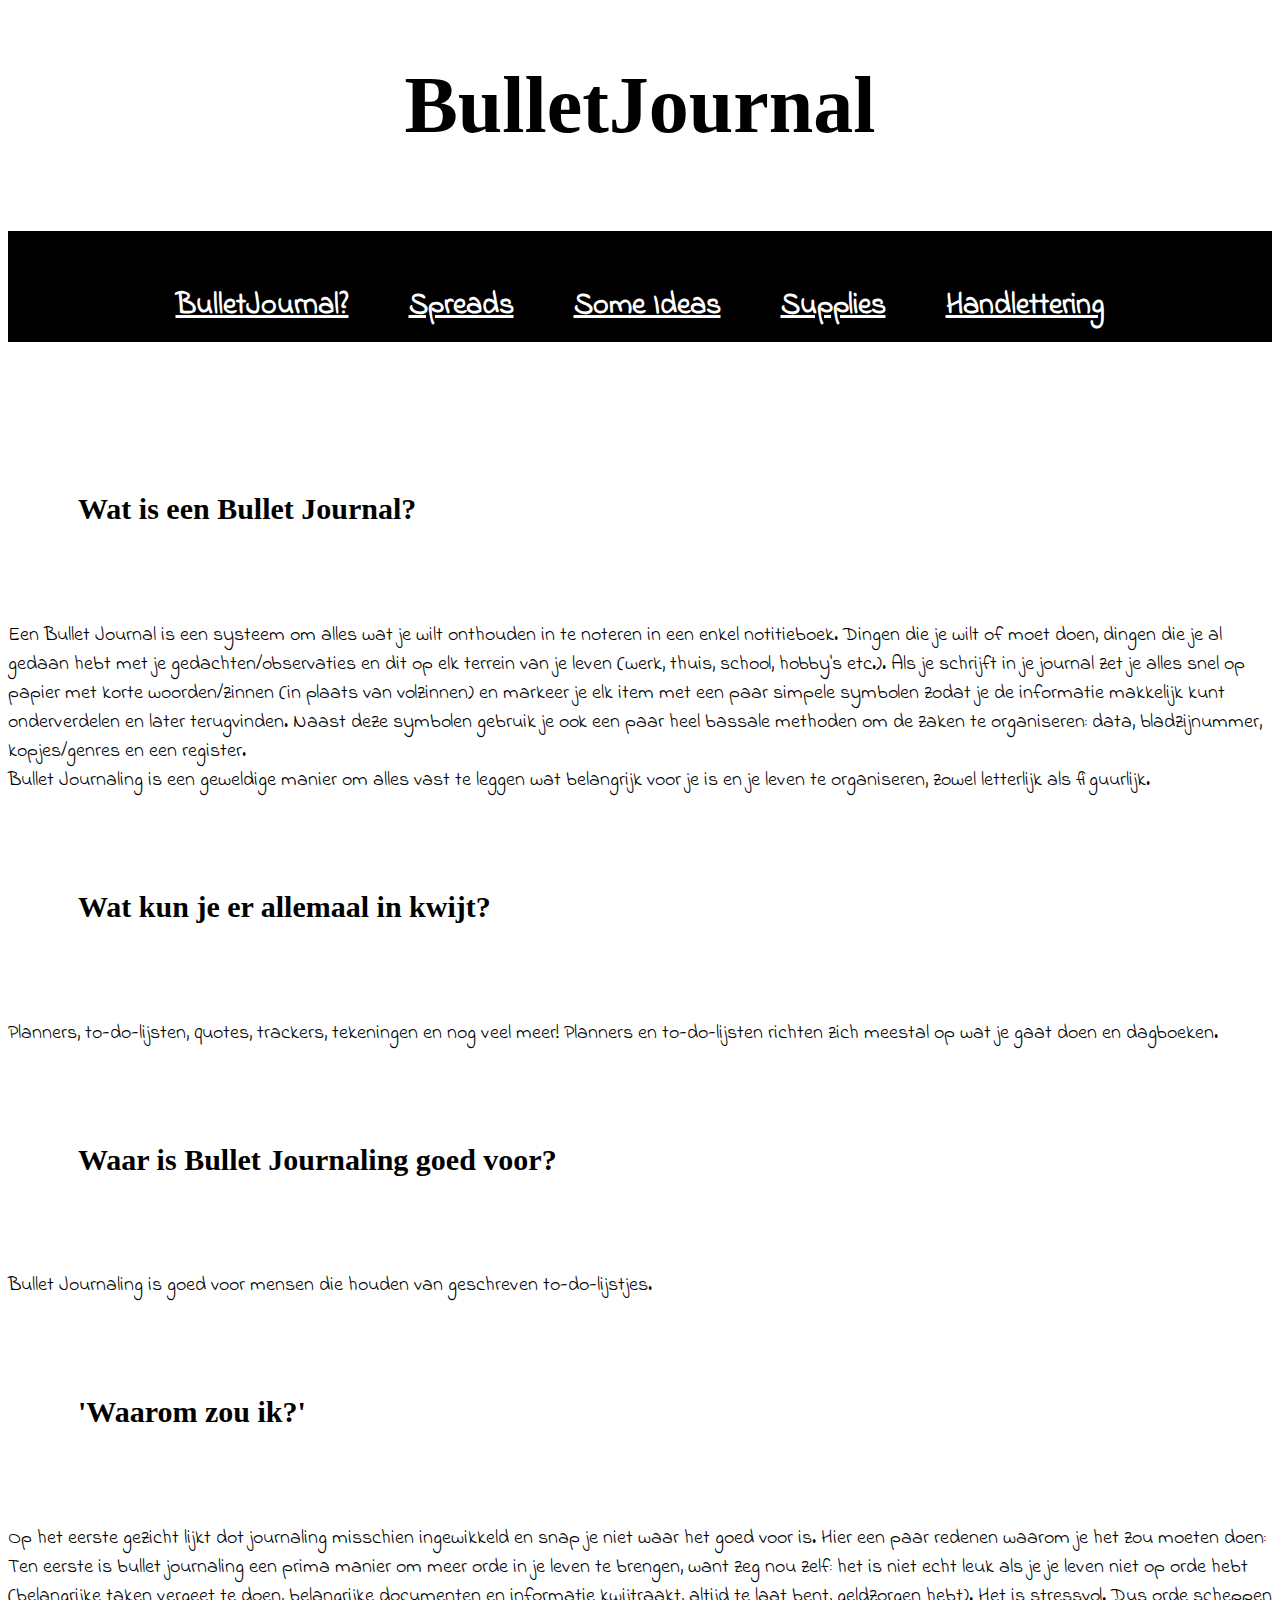
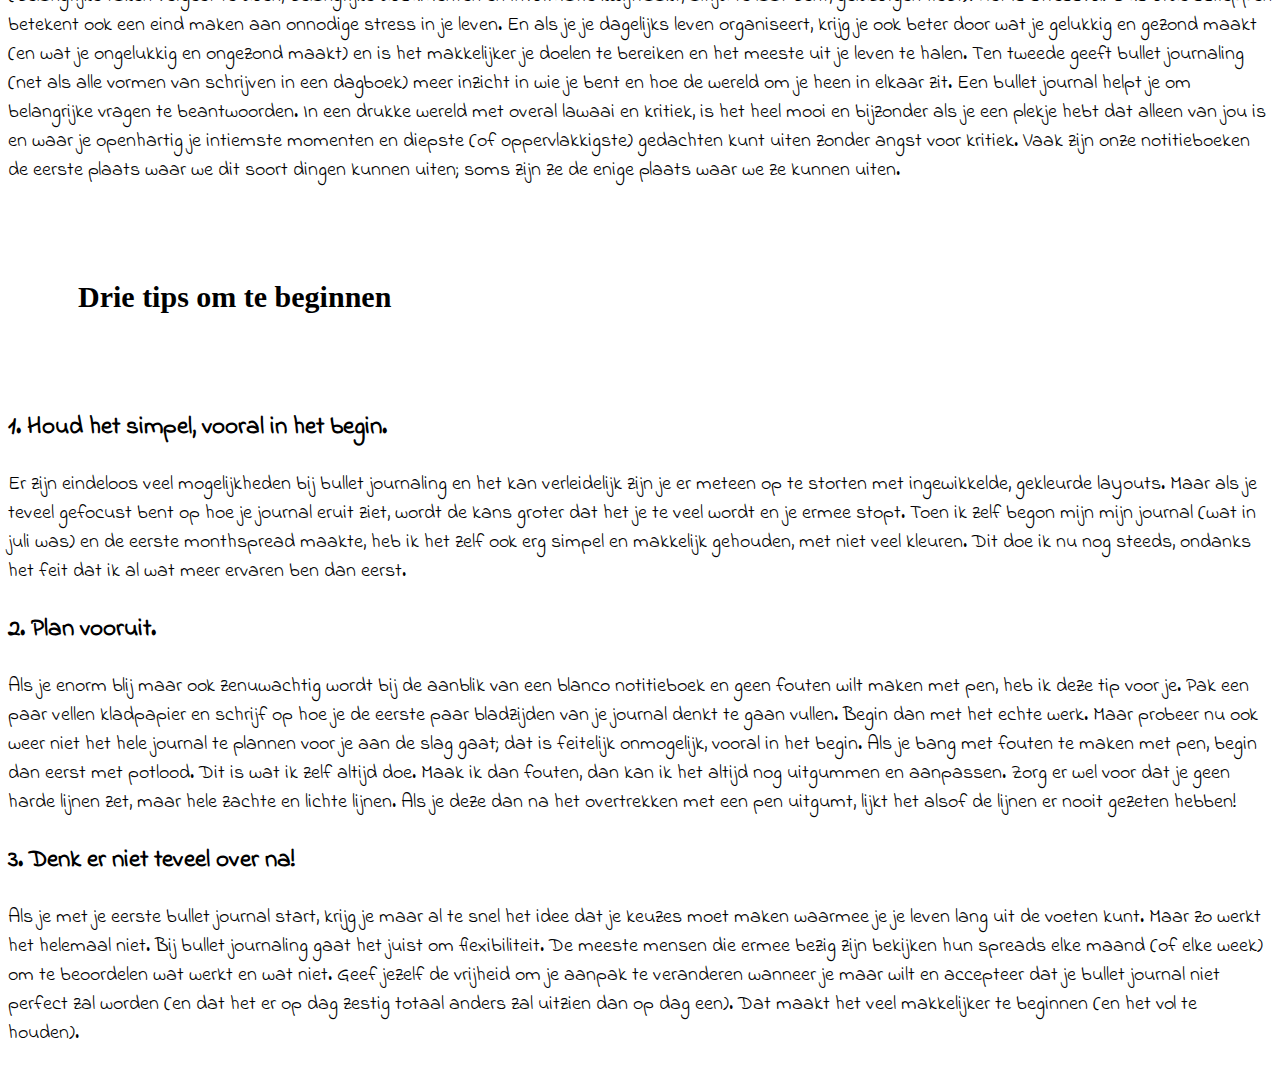
<file: BulletJournal.html>
<!DOCTYPE html>
<head>
  <link rel="stylesheet" type="text/css" href="Style.css">
  <link href="https://fonts.googleapis.com/css?family=Crafty+Girls|Indie+Flower" rel="stylesheet">
  <style>
    div {
      padding: 70px;
    }
  </style>
</head>
<body>
  <header>
    <h1>BulletJournal<h1>
    <ul>
      <li><a href="BulletJournal.html">BulletJournal?</a></li>
      <li><a href="Spreads.html">Spreads</a></li>
      <li><a href="Some Ideas.html">Some Ideas</a></li>
      <li><a href="Supplies.html">Supplies</a></li>
      <li><a href="Handlettering.html">Handlettering</a></li>
    </ul>
  </header>
  <h2>Wat is een Bullet Journal?</h2>
    <p>Een Bullet Journal is een systeem om alles wat je wilt onthouden in te noteren in een enkel notitieboek.
      Dingen die je wilt of moet doen, dingen die je al gedaan hebt met je gedachten/observaties en dit op elk terrein van je leven (werk, thuis, school, hobby's etc.).
      Als je schrijft in je journal zet je alles snel op papier met korte woorden/zinnen (in plaats van volzinnen)
      en markeer je elk item met een paar simpele symbolen zodat je de informatie makkelijk kunt onderverdelen en later terugvinden.
      Naast deze symbolen gebruik je ook een paar heel bassale methoden om de zaken te organiseren: data, bladzijnummer, kopjes/genres en een register.
      <br>Bullet Journaling is een geweldige manier om alles vast te leggen wat belangrijk voor je is en je leven te organiseren, zowel letterlijk als figuurlijk.</p>
  <h2>Wat kun je er allemaal in kwijt?</h2>
    <p>Planners, to-do-lijsten, quotes, trackers, tekeningen en nog veel meer! Planners en to-do-lijsten richten zich  meestal op wat je gaat doen en dagboeken.
  <h2>Waar is Bullet Journaling goed voor?</h2>
    <p>Bullet Journaling is goed voor mensen die houden van geschreven to-do-lijstjes.</p>
  <h2>'Waarom zou ik?'</h2>
    <p>Op het eerste gezicht lijkt dot journaling misschien ingewikkeld en snap je niet waar het goed voor is. Hier een paar redenen waarom je het zou moeten doen:
      Ten eerste is bullet journaling een prima manier om meer orde in je leven te brengen, want zeg nou zelf: het is niet echt leuk als je je leven niet op orde hebt (belangrijke taken
      vergeet te doen, belangrijke documenten en informatie kwijtraakt, altijd te laat bent, geldzorgen hebt). Het is stressvol. Dus orde scheppen betekent ook een eind maken aan onnodige
      stress in je leven. En als je je dagelijks leven organiseert, krijg je ook beter door wat je gelukkig en gezond maakt (en wat je ongelukkig en ongezond maakt) en is het makkelijker
      je doelen te bereiken en het meeste uit je leven te halen. Ten tweede geeft bullet journaling (net als alle vormen van schrijven in een dagboek) meer inzicht in wie je bent en hoe de
      wereld om je heen in elkaar zit. Een bullet journal helpt je om belangrijke vragen te beantwoorden. In een drukke wereld met overal lawaai en kritiek, is het heel mooi en bijzonder als
      je een plekje hebt dat alleen van jou is en waar je openhartig je intiemste  momenten en diepste (of oppervlakkigste) gedachten kunt uiten zonder angst voor kritiek. Vaak zijn onze
      notitieboeken de eerste plaats waar we dit soort dingen kunnen uiten; soms zijn ze de enige plaats waar we ze kunnen uiten.
  <h2>Drie tips om te beginnen</h2>
    <h3>1. Houd het simpel, vooral in het begin.</h3>
      <p>Er zijn eindeloos veel mogelijkheden bij bullet journaling en het kan verleidelijk zijn je er meteen op te storten met ingewikkelde, gekleurde layouts.
        Maar als je teveel gefocust bent op hoe je journal eruit ziet, wordt de kans groter dat het je te veel wordt en je ermee stopt.
        Toen ik zelf begon mijn mijn journal (wat in juli was) en de eerste monthspread maakte, heb ik het zelf ook erg simpel en makkelijk gehouden, met niet veel kleuren.
        Dit doe ik nu nog steeds, ondanks het feit dat ik al wat meer ervaren ben dan eerst.</p>
    <h3>2. Plan vooruit. </h3>
      <p>Als je enorm blij maar ook zenuwachtig wordt bij de aanblik van een blanco notitieboek en geen fouten wilt maken met pen, heb ik deze tip voor je.
        Pak een paar vellen kladpapier en schrijf op hoe je de eerste paar bladzijden van je journal denkt te gaan vullen. Begin dan met het echte werk.
        Maar probeer nu ook weer niet het hele journal te plannen voor je aan de slag gaat; dat is feitelijk onmogelijk, vooral in het begin. Als je bang met
        fouten te maken met pen, begin dan eerst met potlood. Dit is wat ik zelf altijd doe. Maak ik dan fouten, dan kan ik het altijd nog uitgummen en aanpassen.
        Zorg er wel voor dat je geen harde lijnen zet, maar hele zachte en lichte lijnen. Als je deze dan na het overtrekken met een pen uitgumt, lijkt het alsof de lijnen
        er nooit gezeten hebben!</p>
    <h3>3. Denk er niet teveel over na!</h3>
      <p>Als je met je eerste bullet journal start, krijg je maar al te snel het idee dat je keuzes moet maken waarmee je je leven lang uit de voeten kunt.
        Maar zo werkt het helemaal niet. Bij bullet journaling gaat het juist om flexibiliteit. De meeste mensen die ermee bezig zijn bekijken hun spreads elke maand (of elke week) om te beoordelen
        wat werkt en wat niet. Geef jezelf de vrijheid om je aanpak te veranderen wanneer je maar wilt en accepteer dat je bullet journal niet perfect zal worden (en dat het er op dag zestig totaal
        anders zal uitzien dan op dag een). Dat maakt het veel makkelijker te beginnen (en het vol te houden).</p>
</body>
</file>
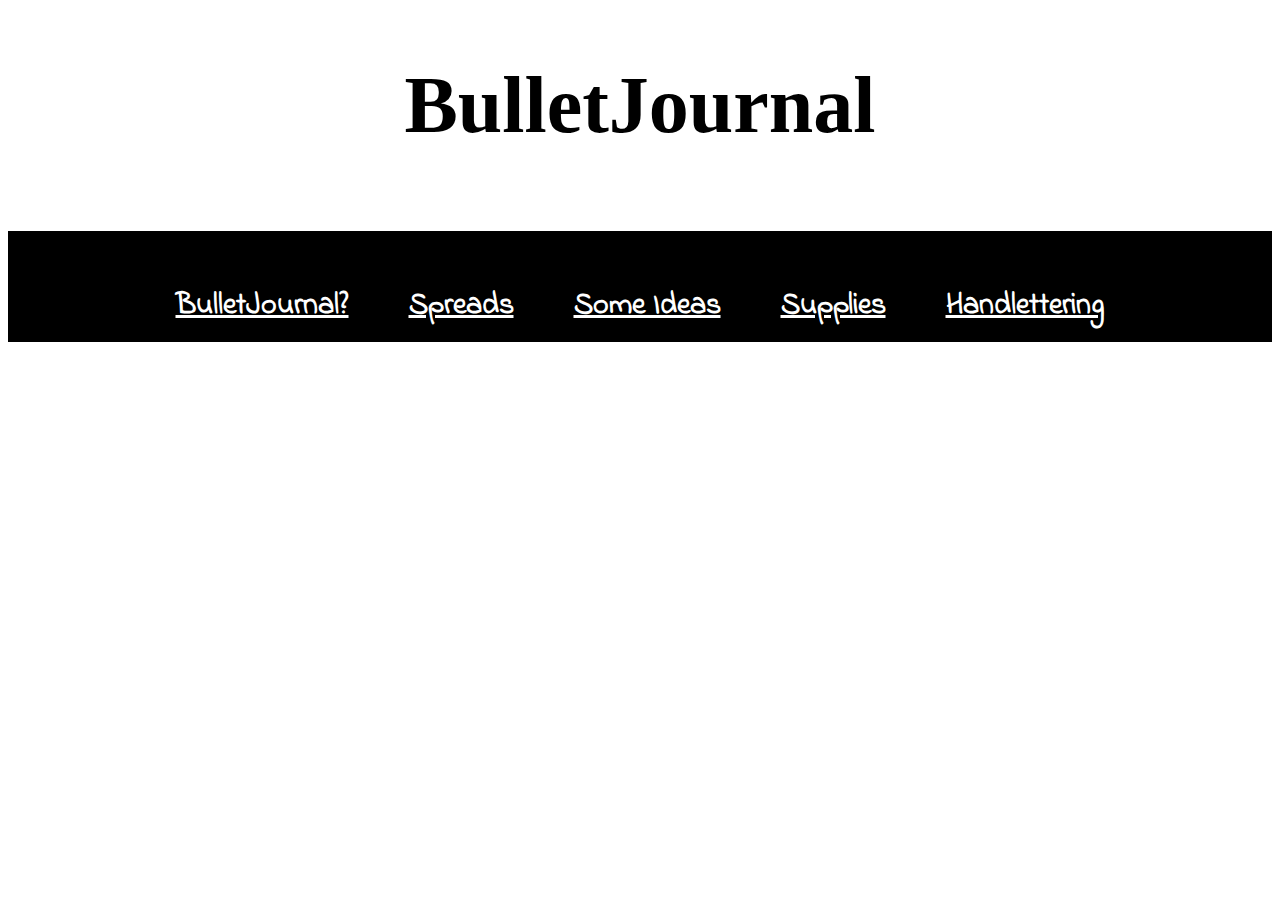
<file: Handlettering.html>
<!DOCTYPE html>
<head>
  <link rel="stylesheet" type="text/css" href="Style.css">
  <link href="https://fonts.googleapis.com/css?family=Crafty+Girls|Indie+Flower" rel="stylesheet">
</head>
<body>
  <header>
    <h1>BulletJournal<h1>
    <ul>
      <li><a href="BulletJournal.html">BulletJournal?</a></li>
      <li><a href="Spreads.html">Spreads</a></li>
      <li><a href="Some Ideas.html">Some Ideas</a></li>
      <li><a href="Supplies.html">Supplies</a></li>
      <li><a href="Handlettering.html">Handlettering</a></li>
    </ul>
  </header>
</body>
</file>
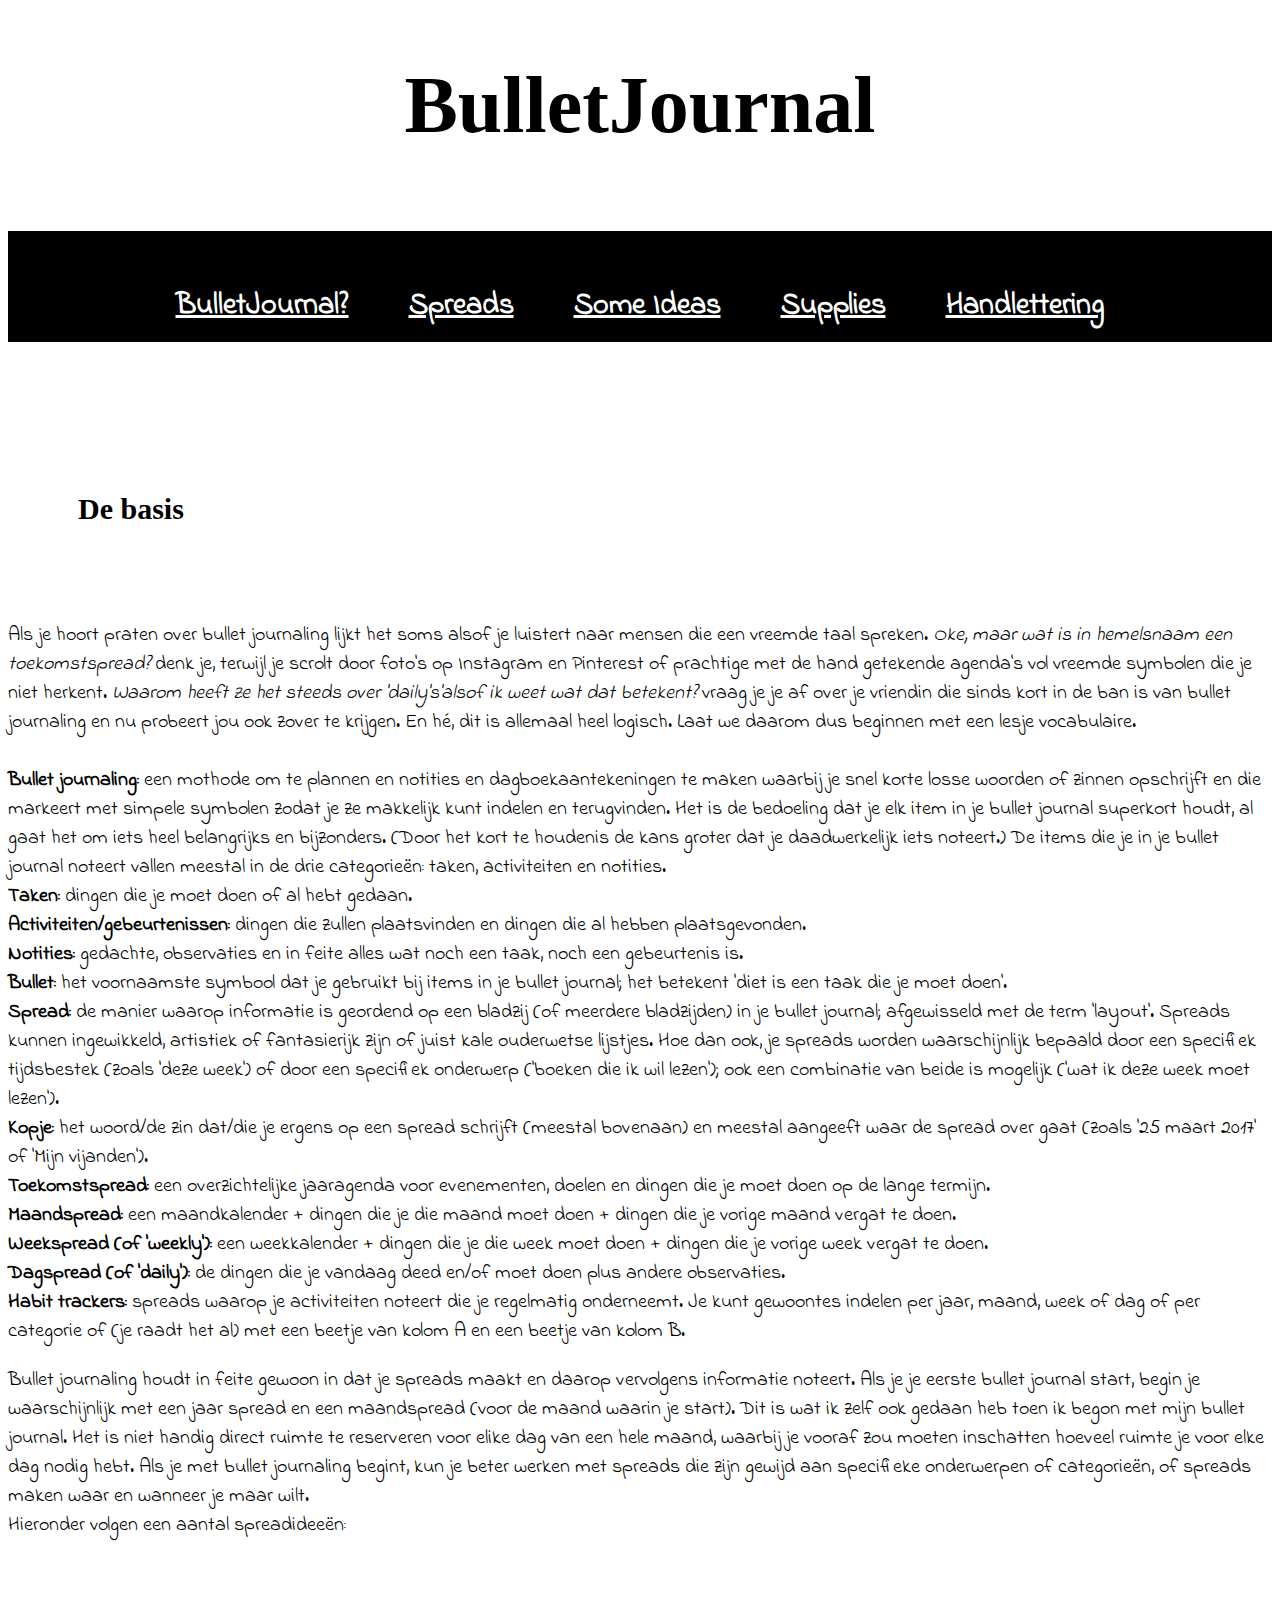
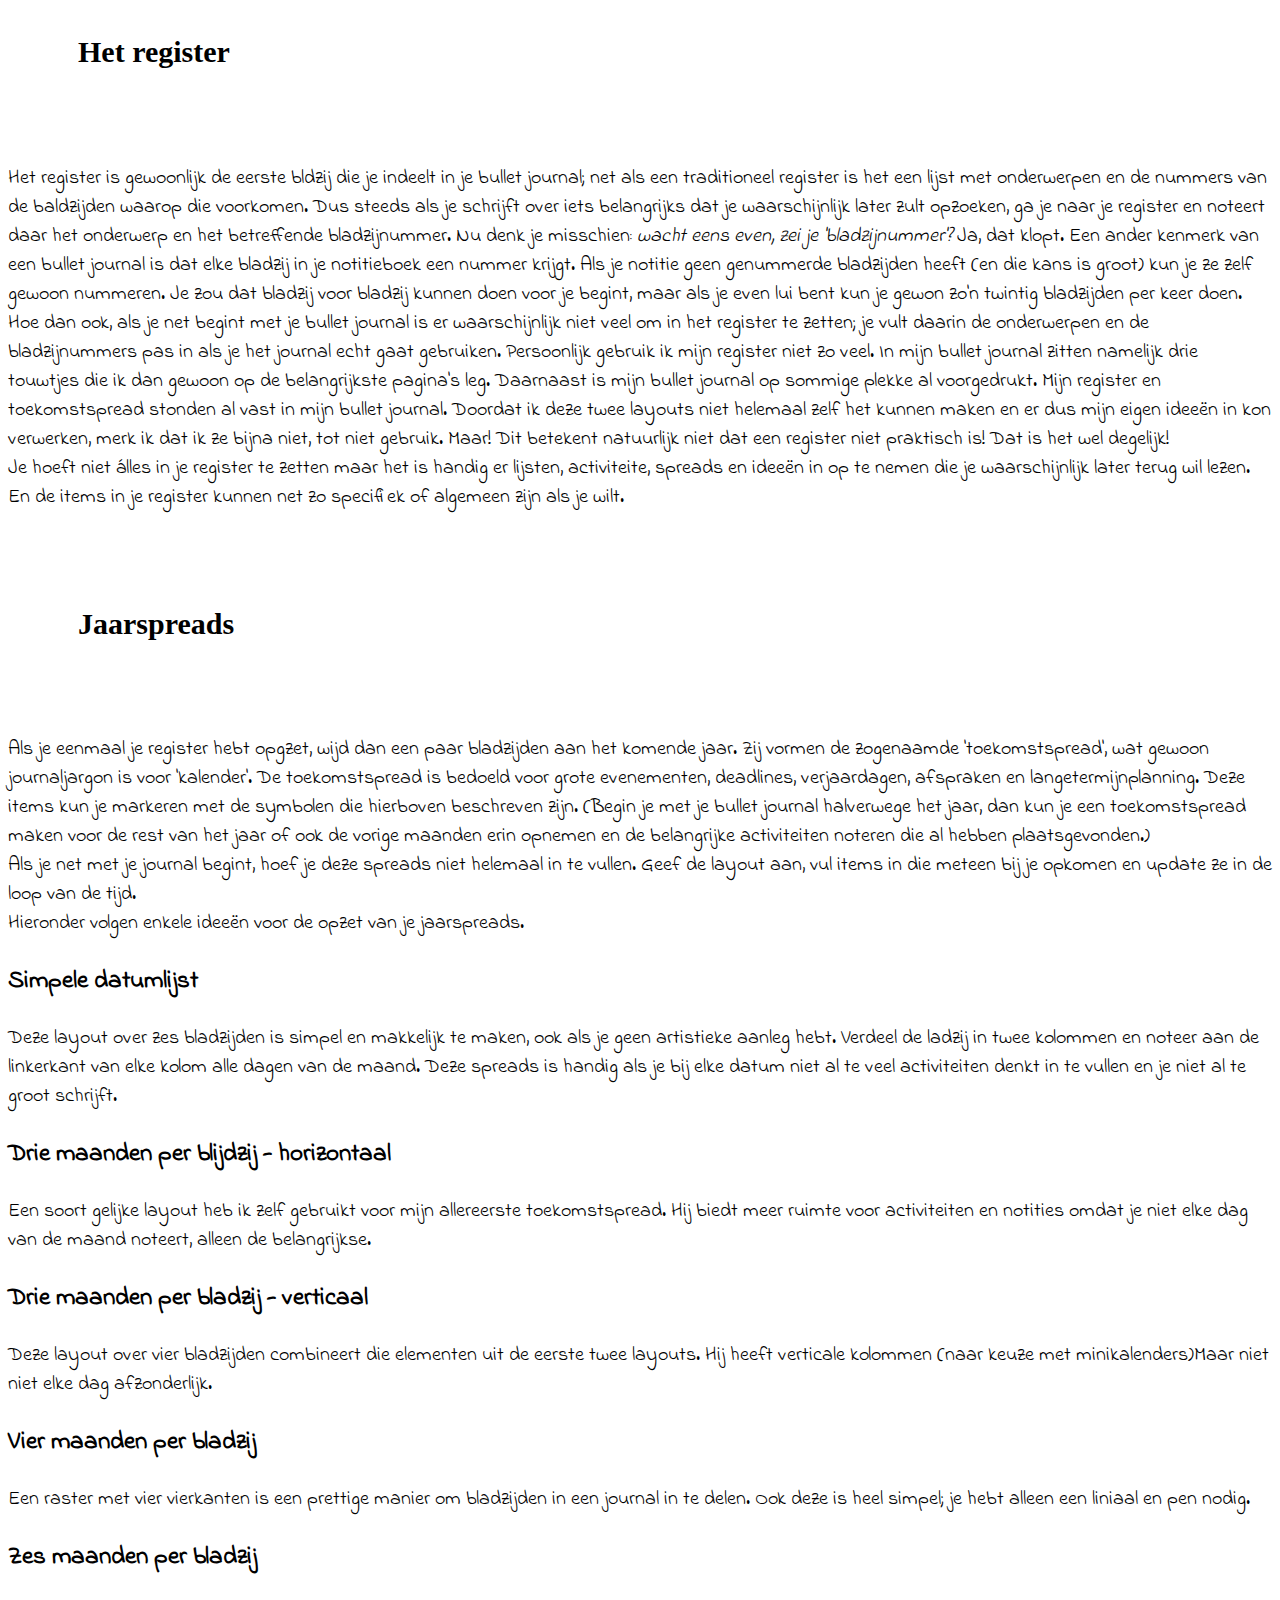
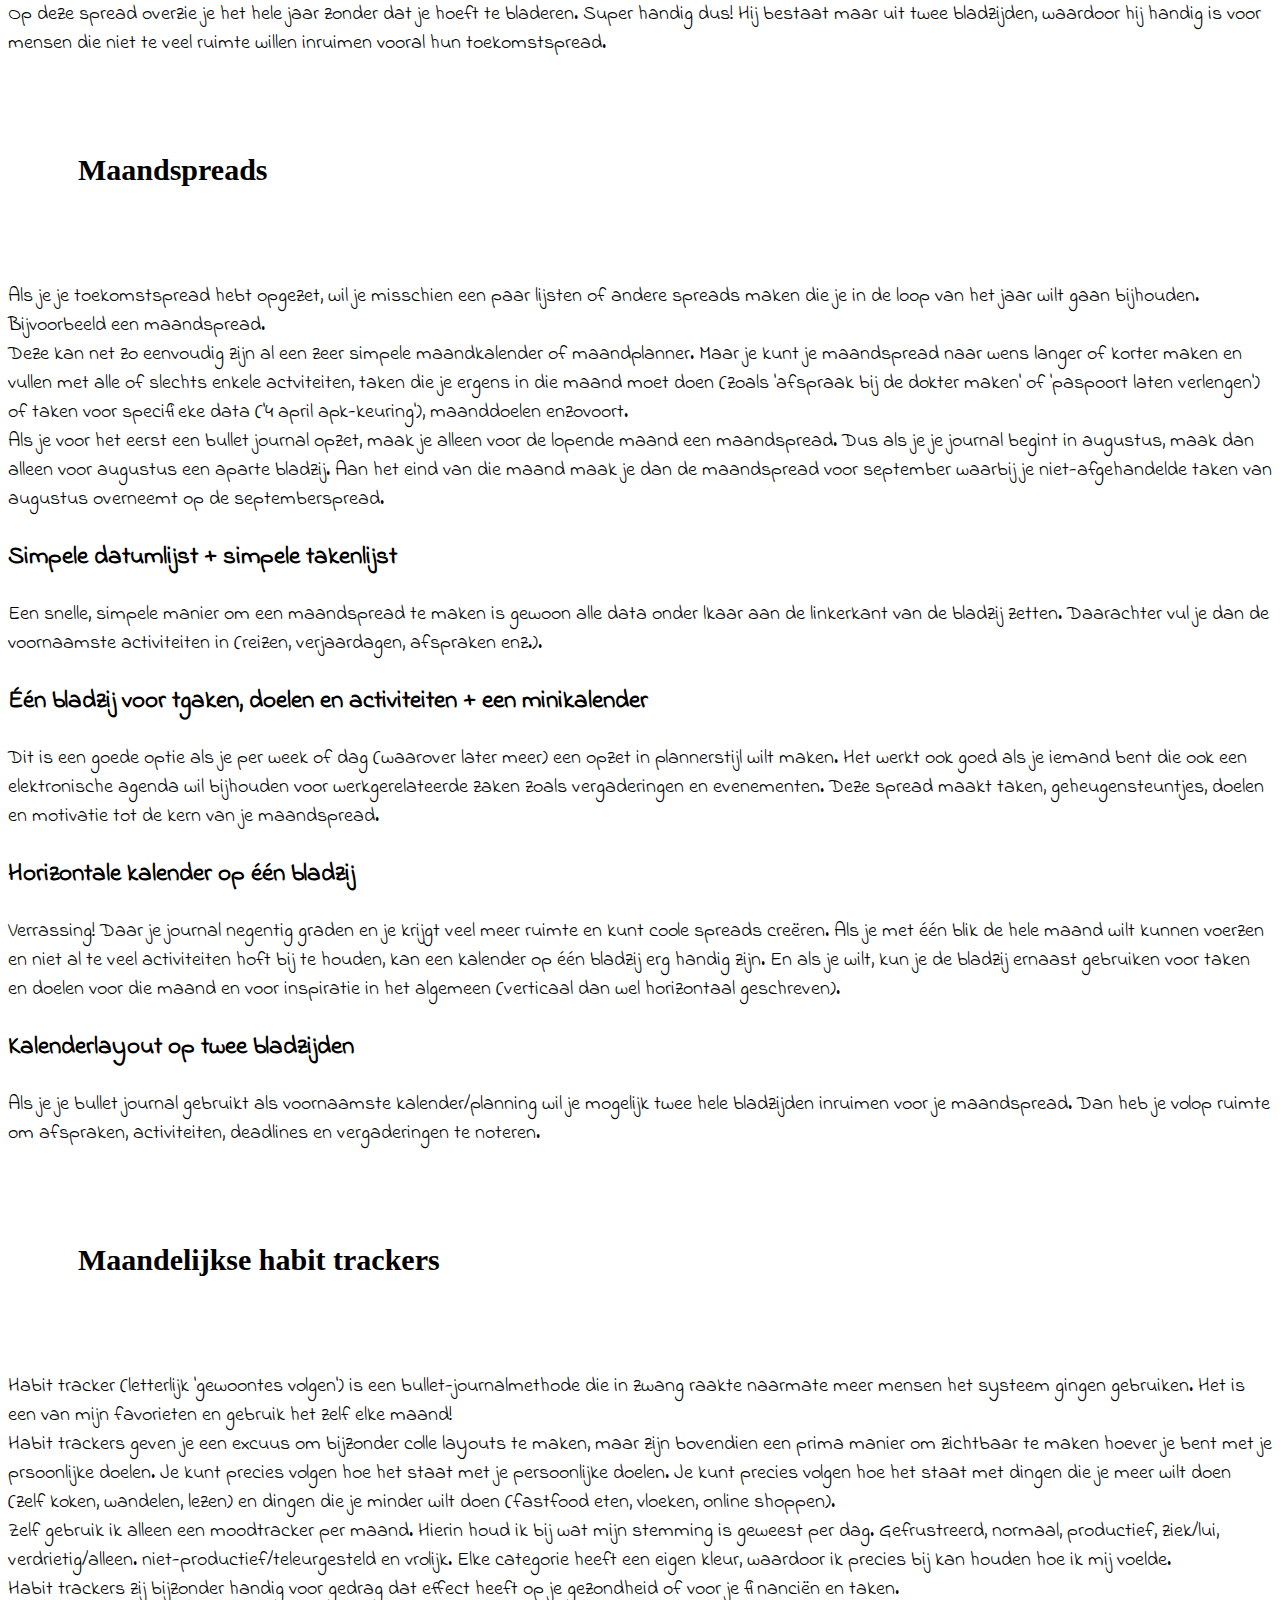
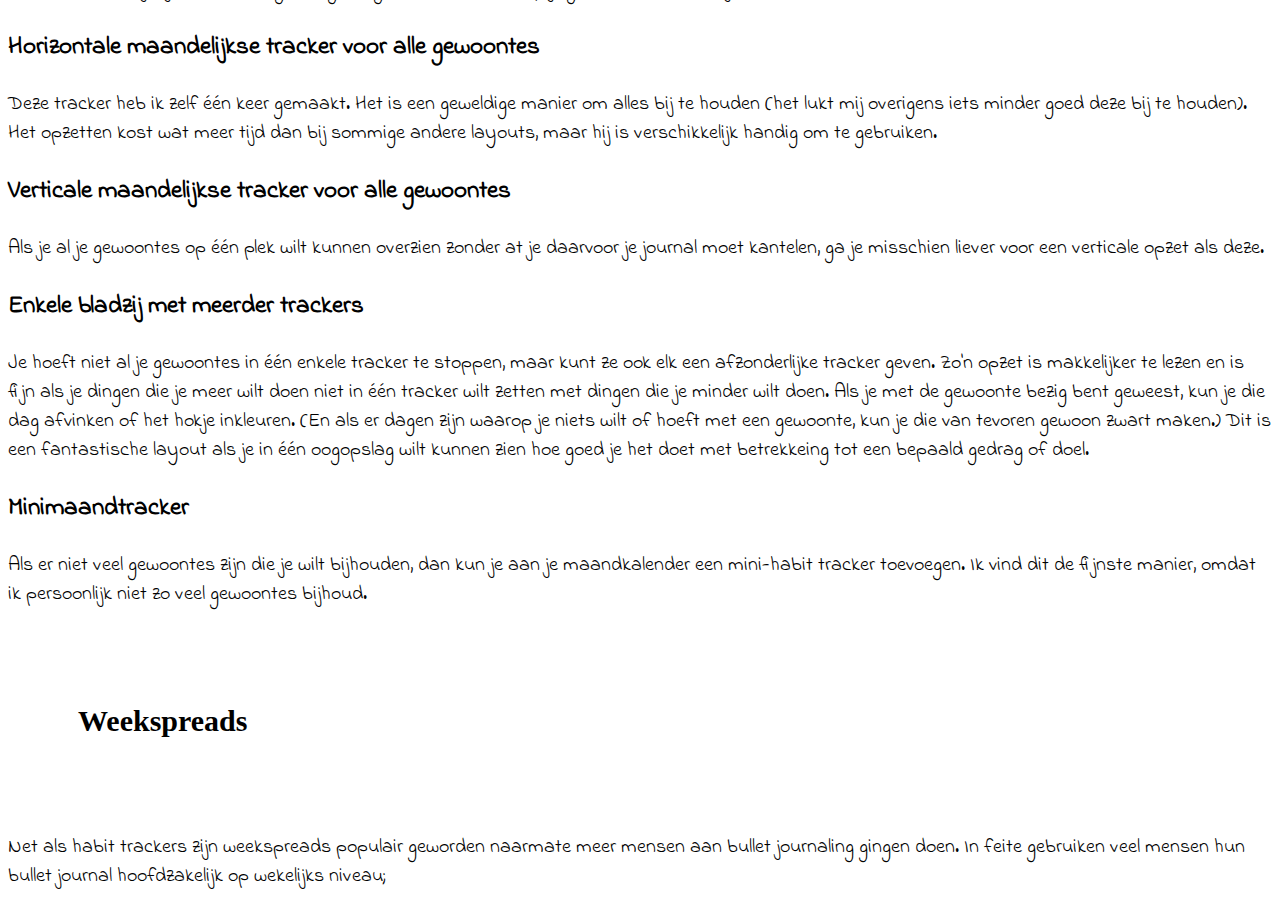
<file: Spreads.html>
<!DOCTYPE html>
<head>
  <link rel="stylesheet" type="text/css" href="Style.css">
  <link href="https://fonts.googleapis.com/css?family=Crafty+Girls|Indie+Flower" rel="stylesheet">
</head>
<body>
  <header>
    <h1>BulletJournal<h1>
    <ul>
      <li><a href="BulletJournal.html">BulletJournal?</a></li>
      <li><a href="Spreads.html">Spreads</a></li>
      <li><a href="Some Ideas.html">Some Ideas</a></li>
      <li><a href="Supplies.html">Supplies</a></li>
      <li><a href="Handlettering.html">Handlettering</a></li>
    </ul>
  </header>
    <h2>De basis</h2>
      <p> Als je hoort praten over bullet journaling lijkt het soms alsof je luistert naar mensen die een vreemde taal spreken. <i>Oke, maar wat is in hemelsnaam een toekomstspread?</i> denk je, terwijl
        je scrolt door foto's op Instagram en Pinterest of prachtige met de hand getekende agenda's vol vreemde symbolen die je niet herkent. <i>Waarom heeft ze het steeds over 'daily's'alsof ik weet wat
        dat betekent?</i> vraag je je af over je vriendin die sinds kort in de ban is van bullet journaling en nu probeert jou ook zover te krijgen. En hé, dit is allemaal heel logisch. Laat we daarom dus
        beginnen met een lesje vocabulaire.
        <br><br><b>Bullet journaling:</b> een mothode om te plannen en notities en dagboekaantekeningen te maken waarbij je snel korte losse woorden of zinnen opschrijft en die markeert met simpele symbolen
        zodat je ze makkelijk kunt indelen en terugvinden. Het is de bedoeling dat je elk item in je bullet journal superkort houdt, al gaat het om iets heel belangrijks en bijzonders. (Door het kort te
        houdenis de kans groter dat je daadwerkelijk iets noteert.) De items die je in je bullet journal noteert vallen meestal in de drie categorieën: taken, activiteiten en notities.
        <br><b>Taken:</b> dingen die je moet doen of al hebt gedaan.
        <br><b>Activiteiten/gebeurtenissen:</b> dingen die zullen plaatsvinden en dingen die al hebben plaatsgevonden.
        <br><b>Notities:</b> gedachte, observaties en in feite alles wat noch een taak, noch een gebeurtenis is.
        <br><b>Bullet:</b> het voornaamste symbool dat je gebruikt bij items in je bullet journal; het betekent 'diet is een taak die je moet doen'.
        <br><b>Spread:</b> de manier waarop informatie is geordend op een bladzij (of meerdere bladzijden) in je bullet journal; afgewisseld met de term 'layout'. Spreads kunnen ingewikkeld, artistiek
        of fantasierijk zijn of juist kale ouderwetse lijstjes. Hoe dan ook, je spreads worden waarschijnlijk bepaald door een specifiek tijdsbestek (zoals 'deze week') of door een specifiek onderwerp
        ('boeken die ik wil lezen'); ook een combinatie van beide is mogelijk ('wat ik deze week moet lezen').
        <br><b>Kopje:</b> het woord/de zin dat/die je ergens op een spread schrijft (meestal bovenaan) en meestal aangeeft waar de spread over gaat (zoals '25 maart 2017' of 'Mijn vijanden').
        <br><b>Toekomstspread:</b> een overzichtelijke jaaragenda voor evenementen, doelen en dingen die je moet doen op de lange termijn.
        <br><b>Maandspread:</b> een maandkalender + dingen die je die maand moet doen + dingen die je vorige maand vergat te doen.
        <br><b>Weekspread (of 'weekly'):</b> een weekkalender + dingen die je die week moet doen + dingen die je vorige week vergat te doen.
        <br><b>Dagspread (of 'daily'):</b> de dingen die je vandaag deed en/of moet doen plus andere observaties.
        <br><b>Habit trackers:</b> spreads waarop je activiteiten noteert die je regelmatig onderneemt. Je kunt gewoontes indelen per jaar, maand, week of dag of per categorie of (je raadt het al) met een
        beetje van kolom A en een beetje van kolom B.</p>
        <p>Bullet journaling houdt in feite gewoon in dat je spreads maakt en daarop vervolgens informatie noteert. Als je je eerste bullet journal start, begin je waarschijnlijk met een jaar spread en een
          maandspread (voor de maand waarin je start). Dit is wat ik zelf ook gedaan heb toen ik begon met mijn bullet journal. Het is niet handig direct ruimte te reserveren voor elike dag van een hele maand,
          waarbij je vooraf zou moeten inschatten hoeveel ruimte je voor elke dag nodig hebt. Als je met bullet journaling begint, kun je beter werken met spreads die zijn gewijd aan specifieke onderwerpen of
          categorieën, of spreads maken waar en wanneer je maar wilt.<br> Hieronder volgen een aantal spreadideeën:</p>
      <h2>Het register</h2>
        <p>Het register is gewoonlijk de eerste bldzij die je indeelt in je bullet journal; net als een traditioneel register is het een lijst met onderwerpen en de nummers van de baldzijden waarop die voorkomen.
          Dus steeds als je schrijft over iets belangrijks dat je waarschijnlijk later zult opzoeken, ga je naar je register en noteert daar het onderwerp en het betreffende bladzijnummer. Nu denk je misschien:
          <i>wacht eens even, zei je 'bladzijnummer'?</i> Ja, dat klopt. Een ander kenmerk van een bullet journal is dat elke bladzij in je notitieboek een nummer krijgt. Als je notitie geen genummerde bladzijden
          heeft (en die kans is groot) kun je ze zelf gewoon nummeren. Je zou dat bladzij voor bladzij kunnen doen voor je begint, maar als je even lui bent kun je gewon zo'n twintig bladzijden per keer doen.<br>
          Hoe dan ook, als je net begint met je bullet journal is er waarschijnlijk niet veel om in het register te zetten; je vult daarin de onderwerpen en de bladzijnummers pas in als je het journal echt gaat
          gebruiken. Persoonlijk gebruik ik mijn register niet zo veel. In mijn bullet journal zitten namelijk drie touwtjes die ik dan gewoon op de belangrijkste pagina's leg. Daarnaast is mijn bullet journal op
          sommige plekke al voorgedrukt. Mijn register en toekomstspread stonden al vast in  mijn bullet journal. Doordat ik deze twee layouts niet helemaal zelf het kunnen maken en er dus mijn eigen ideeën in kon
          verwerken, merk ik dat ik ze bijna niet, tot niet gebruik. Maar! Dit betekent natuurlijk niet dat een register niet praktisch is! Dat is het wel degelijk!<br>
          Je hoeft niet álles in je register te zetten maar het is handig er lijsten, activiteite, spreads en ideeën in op te nemen die je waarschijnlijk later terug wil lezen. En de items in je register kunnen net
          zo specifiek of algemeen zijn als je wilt.
      <h2>Jaarspreads</h2>
        <p>Als je eenmaal je register hebt opgzet, wijd dan een paar bladzijden aan het komende jaar. Zij vormen de zogenaamde 'toekomstspread', wat gewoon journaljargon is voor 'kalender'. De toekomstspread is bedoeld
          voor grote evenementen, deadlines, verjaardagen, afspraken en langetermijnplanning. Deze items kun je markeren met de symbolen die hierboven beschreven zijn. (Begin je met je bullet journal halverwege het jaar,
          dan kun je een toekomstspread maken voor de rest van het jaar of ook de vorige maanden erin opnemen en de belangrijke activiteiten noteren die al hebben plaatsgevonden.)
          <br>Als je net met je journal begint, hoef je deze spreads  niet helemaal in te vullen. Geef de layout aan, vul items in die meteen bij je opkomen en update ze in de loop van de tijd.
          <br>Hieronder volgen enkele ideeën voor de opzet van je jaarspreads.
        <h3>Simpele datumlijst</h3>
          <p>Deze layout over zes bladzijden is simpel en makkelijk te maken, ook als je geen artistieke aanleg hebt. Verdeel de ladzij in twee kolommen en noteer aan de linkerkant van elke kolom alle dagen van de maand.
          Deze spreads is handig als je bij elke datum niet al te veel activiteiten denkt in te vullen en je niet al te groot schrijft.</p>
        <h3>Drie maanden per blijdzij - horizontaal</h3>
          <p>Een soort gelijke layout heb ik zelf gebruikt voor mijn allereerste toekomstspread. Hij biedt meer ruimte voor activiteiten en notities omdat je niet elke dag van de maand noteert, alleen de belangrijkse.</p>
        <h3>Drie maanden per bladzij - verticaal</h3>
          <p>Deze layout over vier bladzijden combineert die elementen uit de eerste twee layouts. Hij heeft verticale kolommen (naar keuze met minikalenders)Maar niet niet elke dag afzonderlijk.</p>
        <h3>Vier maanden per bladzij</h3>
          <p>Een raster met vier vierkanten is een prettige manier om bladzijden in een journal in te delen. Ook deze is heel simpel; je hebt alleen een liniaal en pen nodig.</p>
        <h3>Zes maanden per bladzij</h3>
          <p>Op deze spread overzie je het hele jaar zonder dat je hoeft te bladeren. Super handig dus! Hij bestaat maar uit twee bladzijden, waardoor hij handig is voor mensen die niet te veel ruimte willen inruimen vooral
            hun toekomstspread.
        <h2>Maandspreads</h2>
          <p>Als je je toekomstspread hebt opgezet, wil je misschien een paar lijsten of andere spreads maken die je in de loop van het jaar wilt gaan bijhouden. Bijvoorbeeld een maandspread.
            <br>Deze kan net zo eenvoudig zijn al een zeer simpele maandkalender of maandplanner. Maar je kunt je maandspread naar wens langer of korter maken en vullen met alle of slechts enkele actviteiten, taken die je ergens
            in die maand moet doen (zoals 'afspraak bij de dokter maken' of 'paspoort laten verlengen') of taken voor specifieke data ('4 april apk-keuring'), maanddoelen enzovoort.
            <br>Als je voor het eerst een bullet journal opzet, maak je alleen voor de lopende maand een maandspread. Dus als je je journal begint in augustus, maak dan alleen voor augustus een aparte bladzij. Aan het eind van
            die maand maak je dan de maandspread voor september waarbij je niet-afgehandelde taken van augustus overneemt op de septemberspread.</p>
        <h3>Simpele datumlijst + simpele takenlijst</h3>
          <p>Een snelle, simpele manier om een maandspread te maken is gewoon alle data onder lkaar aan de linkerkant van de bladzij zetten. Daarachter vul je dan de voornaamste activiteiten in (reizen, verjaardagen, afspraken
            enz.).</p>
        <h3>Één bladzij voor tgaken, doelen en activiteiten + een minikalender</h3>
          <p>Dit is een goede optie als je per week of dag (waarover later meer) een opzet in plannerstijl wilt maken. Het werkt ook goed als je iemand bent die ook een elektronische agenda wil bijhouden voor werkgerelateerde zaken
            zoals vergaderingen en evenementen. Deze spread maakt taken, geheugensteuntjes, doelen en motivatie tot de kern van je maandspread.</p>
        <h3>Horizontale kalender op één bladzij</h3>
          <p>Verrassing! Daar je journal negentig graden en je krijgt veel meer ruimte en kunt coole spreads creëren. Als je met één blik de hele maand wilt kunnen voerzen en niet al te veel activiteiten hoft bij te houden, kan een
            kalender op één bladzij erg handig zijn. En als je wilt, kun je de bladzij ernaast gebruiken voor taken en doelen voor die maand en voor inspiratie in het algemeen (verticaal dan wel horizontaal geschreven).</p>
        <h3>Kalenderlayout op twee bladzijden</h3>
          <p>Als je je bullet journal gebruikt als voornaamste kalender/planning wil je mogelijk twee hele bladzijden inruimen voor je maandspread. Dan heb je volop ruimte om afspraken, activiteiten, deadlines en vergaderingen
            te noteren.</p>
        <h2>Maandelijkse habit trackers</h2>
          <p>Habit tracker (letterlijk 'gewoontes volgen') is een bullet-journalmethode die in zwang raakte naarmate meer mensen het systeem gingen gebruiken. Het is een van mijn favorieten en gebruik het zelf elke maand!
            <br>Habit trackers geven je een excuus om bijzonder colle layouts te maken, maar zijn bovendien een prima manier om zichtbaar te maken hoever je bent met je prsoonlijke doelen. Je kunt precies volgen hoe het staat
            met je persoonlijke doelen. Je kunt precies volgen hoe het staat met dingen die je meer wilt doen (zelf koken, wandelen, lezen) en dingen die je minder wilt doen (fastfood eten, vloeken, online shoppen).
            <br>Zelf gebruik ik alleen een moodtracker per maand. Hierin houd ik bij wat mijn stemming is geweest per dag. Gefrustreerd, normaal, productief, ziek/lui, verdrietig/alleen. niet-productief/teleurgesteld en vrolijk.
            Elke categorie heeft een eigen kleur, waardoor ik precies bij kan houden hoe ik mij voelde.
            <br>Habit trackers zij bijzonder handig voor gedrag dat effect heeft op je gezondheid of voor je financiën en taken.</p>
        <h3>Horizontale maandelijkse tracker voor alle gewoontes</h3>
          <p>Deze tracker heb ik zelf één keer gemaakt. Het is een geweldige manier om alles bij te houden (het lukt mij overigens iets minder goed deze bij te houden). Het opzetten kost wat meer tijd dan bij sommige andere
            layouts, maar hij is verschikkelijk handig om te gebruiken.</p>
        <h3>Verticale maandelijkse tracker voor alle gewoontes</h3>
          <p>Als je al je gewoontes op één plek wilt kunnen overzien zonder at je daarvoor je journal moet kantelen, ga je misschien liever voor een verticale opzet als deze.</p>
        <h3>Enkele bladzij met meerder trackers</h3>
          <p>Je hoeft niet al je gewoontes in één enkele tracker te stoppen, maar kunt ze ook elk een afzonderlijke tracker geven. Zo'n opzet is makkelijker te lezen en is fijn als je dingen die je meer wilt doen niet in één
            tracker wilt zetten met dingen die je minder wilt doen. Als je met de gewoonte bezig bent geweest, kun je die dag afvinken of het hokje inkleuren. (En als er dagen zijn waarop je niets wilt of hoeft met een gewoonte,
            kun je die van tevoren gewoon zwart maken.) Dit is een fantastische layout als je in één oogopslag wilt kunnen zien hoe goed je het doet met betrekkeing tot een bepaald gedrag of doel.</p>
        <h3>Minimaandtracker</h3>
          <p>Als er niet veel gewoontes zijn die je wilt bijhouden, dan kun je aan je maandkalender een mini-habit tracker toevoegen. Ik vind dit de fijnste manier, omdat ik persoonlijk niet zo veel gewoontes bijhoud.</p>
        <h2>Weekspreads</h2>
          <p>Net als habit trackers zijn weekspreads populair geworden naarmate meer mensen aan bullet journaling gingen doen. In feite gebruiken veel mensen hun bullet journal hoofdzakelijk op wekelijks niveau;
</body>
</file>
<file: Style.css>
<head>
<style>
  body {
    background-color: white;
    background-size: cover;
    background-position: center;
    color: black;
    margin: 0 auto
  }
  header {
    text-align: right;
  }
  ul {
    padding: 10PX;
    background: black;
  }
  LI {
    DISPLAY: INLINE;
    PADDING: 0PX 20PX 0PX 20PX;
    color: black;
    font-family: 'Indie Flower', cursive;
    font-size: 5px;
  }
  h1 {
    font-family: 'Crafty Girls', cursive;
    font-size: 80px;
    text-align: center;
    margin: 60px 0 0 0;
    color: black;
  }
  a {
    color: white;
    font-size: 30px;
    margin: -50px 0 0 0;
  }
  h2 {
  font-family: 'Crafty Girls', cursive;
  font-size: 30px;
  text-align: left;
    padding: 70px;
  }
  p {
  font-family: 'Indie Flower', cursive;
  font-size: 20px;
  text-align: left;
  }
  h3 {
  font-family: 'Indie Flower', cursive;
  text-align: left;
  font-size: 25px;
  }
  div {
    padding: 70px;
  }
</style>
</head>
</file>
